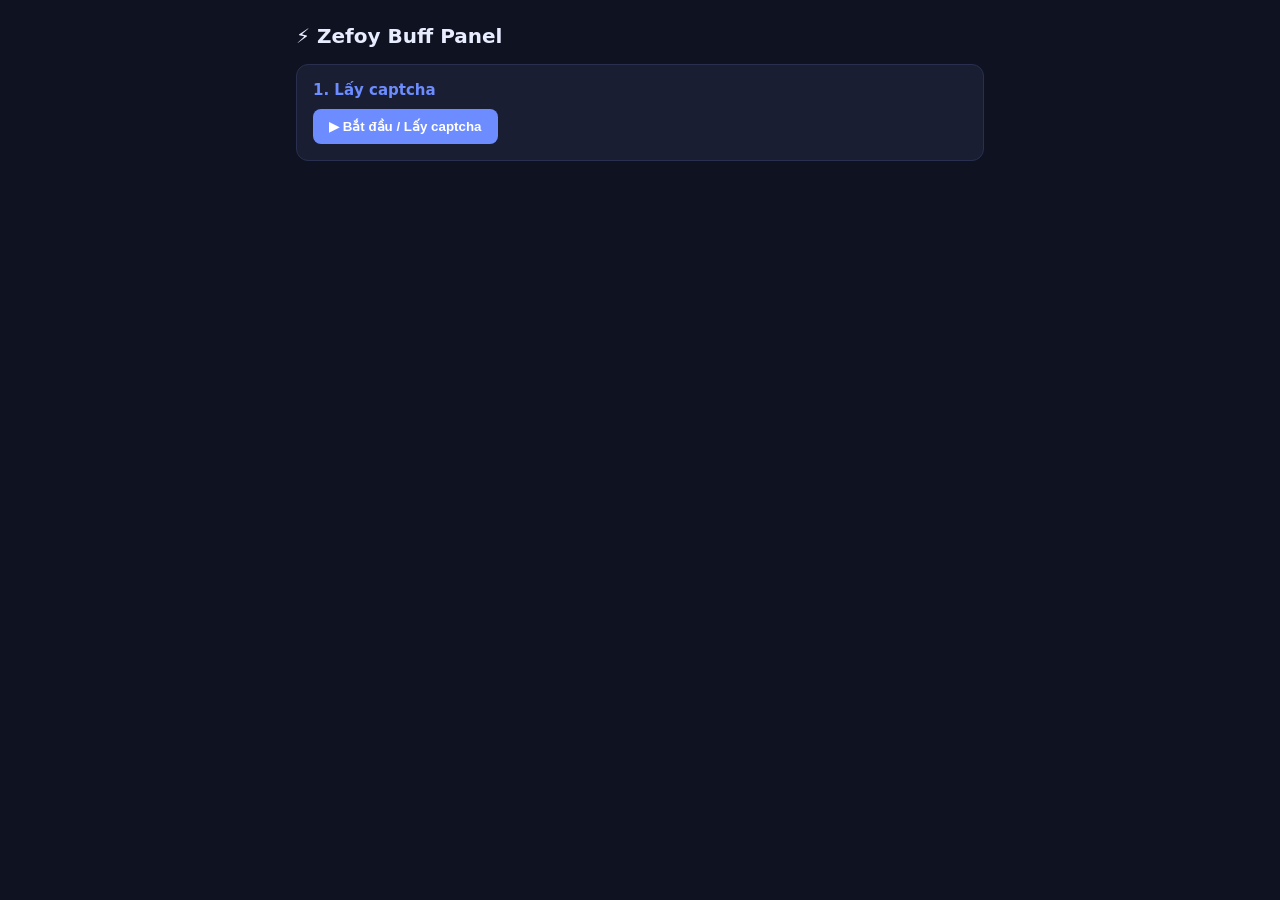
<file: static/index.html>
<!DOCTYPE html>
<html lang="vi">
<head>
<meta charset="UTF-8" />
<meta name="viewport" content="width=device-width, initial-scale=1" />
<title>Zefoy Buff Panel</title>
<style>
:root{--bg:#0f1220;--card:#1a1e33;--fg:#e8ecff;--mut:#9aa3c7;--pri:#6c8cff;--ok:#37d67a;--err:#ff5c7a;--bd:#2a2f4f}
*{box-sizing:border-box}body{margin:0;font-family:system-ui,Segoe UI,Roboto,sans-serif;background:var(--bg);color:var(--fg)}
.wrap{max-width:720px;margin:24px auto;padding:0 16px}
h1{font-size:20px;margin:0 0 16px}h2{font-size:15px;margin:0 0 10px;color:var(--pri)}
.card{background:var(--card);border:1px solid var(--bd);border-radius:12px;padding:16px;margin-bottom:14px}
.btn{background:var(--pri);color:#fff;border:0;padding:10px 16px;border-radius:8px;cursor:pointer;font-weight:600}
.btn.ghost{background:transparent;border:1px solid var(--bd);color:var(--fg)}
.btn.ok{background:var(--ok)}
.btn:disabled{opacity:.5;cursor:not-allowed}
input,select{background:#0f1220;color:var(--fg);border:1px solid var(--bd);padding:10px;border-radius:8px;width:100%;font-size:14px}
.row{display:flex;gap:8px;margin:8px 0}.row>*{flex:1}
.captcha{background:#fff;padding:8px;border-radius:8px;display:inline-block}
.captcha img{display:block;max-width:220px}
.mut{color:var(--mut);font-size:13px}.hidden{display:none}
.stat{display:inline-block;background:#0f1220;border:1px solid var(--bd);padding:8px 12px;border-radius:8px;margin:4px 6px 0 0}
.stat b{color:var(--pri)}
#log{max-height:220px;overflow:auto;font-size:12px;background:#0f1220;padding:8px;border-radius:8px;border:1px solid var(--bd);white-space:pre-wrap}
.err{color:var(--err)}.ok{color:var(--ok)}
</style>
</head>
<body>
<div class="wrap">
<h1>⚡ Zefoy Buff Panel</h1>

<div class="card">
  <h2>1. Lấy captcha</h2>
  <button class="btn" id="btnStart">▶ Bắt đầu / Lấy captcha</button>
  <div id="capBox" class="hidden" style="margin-top:12px">
    <div class="captcha"><img id="capImg" alt="captcha"/></div>
    <button class="btn ghost" id="btnRefresh">🔄 Ảnh khác</button>
    <div class="row"><input id="capAns" placeholder="Nhập chữ (chỉ chữ cái)" autocomplete="off"/><button class="btn ok" id="btnSolve">✔ Gửi</button></div>
    <div class="mut">session: <code id="sid"></code></div>
  </div>
</div>

<div class="card hidden" id="svcCard">
  <h2>2. Chọn service & link</h2>
  <div class="row"><select id="svc"></select><button class="btn ghost" id="btnReload">↻</button></div>
  <input id="vurl" placeholder="https://www.tiktok.com/@user/video/..."/>
  <div class="row"><button class="btn" id="btnRun">🚀 Buff</button><label style="display:flex;align-items:center;gap:6px;padding-left:8px"><input type="checkbox" id="loop"/>Lặp</label></div>
</div>

<div class="card hidden" id="statCard">
  <h2>3. Kết quả</h2>
  <div><span class="stat">Tổng: <b id="tot">0</b></span><span class="stat">Lượt gần nhất: <b id="lst">–</b></span><span class="stat">Cooldown: <b id="cd">–</b></span></div>
  <div id="log" style="margin-top:10px"></div>
</div>
</div>

<script>
const API = location.origin;
let SID = null;
let cooldownInterval = null;

function log(m,cls){const d=document.createElement('div');if(cls)d.className=cls;d.textContent='['+new Date().toLocaleTimeString()+'] '+m;document.getElementById('log').prepend(d)}
async function call(path, body){
  const r = await fetch(API+path,{method:'POST',headers:{'Content-Type':'application/json'},body:JSON.stringify(body||{})});
  let j; try{j=await r.json()}catch(e){throw new Error('Server trả về không phải JSON (HTTP '+r.status+')')}
  if(!r.ok) throw new Error(j.message||j.error||('HTTP '+r.status));
  return j;
}
function showCap(b64){document.getElementById('capBox').classList.remove('hidden');document.getElementById('capImg').src='data:image/png;base64,'+b64}
function renderSvc(list){
  const sel=document.getElementById('svc');sel.innerHTML='';
  list.forEach(s=>{const o=document.createElement('option');o.value=s.name;o.textContent=(s.available?'🟢 ':'🔴 ')+s.name+' — '+s.status;if(!s.available||!s.has_action)o.disabled=true;sel.appendChild(o)});
  document.getElementById('svcCard').classList.remove('hidden');
  document.getElementById('statCard').classList.remove('hidden');
}
function updateCooldown(seconds) {
  const cdEl = document.getElementById('cd');
  if (cooldownInterval) { clearInterval(cooldownInterval); cooldownInterval = null; }
  if (!seconds || seconds <= 0) { cdEl.textContent = '–'; return; }
  let remaining = seconds;
  cdEl.textContent = remaining + 's';
  cooldownInterval = setInterval(() => {
    remaining--;
    if (remaining <= 0) {
      cdEl.textContent = '–';
      clearInterval(cooldownInterval);
      cooldownInterval = null;
    } else {
      cdEl.textContent = remaining + 's';
    }
  }, 1000);
}
document.getElementById('btnStart').onclick=async()=>{
  try{log('Đang lấy captcha...');const j=await call('/api/start');SID=j.session_id;document.getElementById('sid').textContent=SID.slice(0,8);showCap(j.captcha_b64);log('OK — nhập captcha','ok')}
  catch(e){log('Lỗi: '+e.message,'err')}
};
document.getElementById('btnRefresh').onclick=async()=>{try{const j=await call('/api/refresh_captcha',{session_id:SID});showCap(j.captcha_b64)}catch(e){log('Lỗi: '+e.message,'err')}};
document.getElementById('btnSolve').onclick=async()=>{
  const a=document.getElementById('capAns').value.trim();if(!a)return;
  try{const j=await call('/api/solve',{session_id:SID,answer:a});
    if(!j.ok){log('Captcha sai, thử lại','err');if(j.captcha_b64)showCap(j.captcha_b64);return}
    log('Captcha OK','ok');renderSvc(j.services)}
  catch(e){log('Lỗi: '+e.message,'err')}
};
document.getElementById('btnReload').onclick=async()=>{try{const j=await call('/api/services',{session_id:SID});renderSvc(j.services);document.getElementById('tot').textContent=j.total_sent||0}catch(e){log('Lỗi: '+e.message,'err')}};
async function runOnce(){
  const svc=document.getElementById('svc').value;const url=document.getElementById('vurl').value.trim();
  if(!url){log('Thiếu link','err');return}
  try{const j=await call('/api/run',{session_id:SID,service:svc,url:url});
    if(j.cooldown){updateCooldown(j.cooldown);log('⏳ Cooldown '+j.cooldown+'s','err')}
    if(j.amount){document.getElementById('lst').textContent=j.amount+' '+(j.kind||'');document.getElementById('tot').textContent=j.total_sent||'0';log('✅ +'+j.amount+' '+(j.kind||''),'ok')}
    else if(j.message){log('ℹ️ '+j.message,'info')}
  }catch(e){log('❌ Lỗi: '+e.message,'err')}
}
document.getElementById('btnRun').onclick=async()=>{
  await runOnce();
  if(document.getElementById('loop').checked){
    const t=setInterval(async()=>{
      if(!document.getElementById('loop').checked){clearInterval(t);return}
      await runOnce();
    },15000);
  }
};
</script>
</body></html>
</file>
